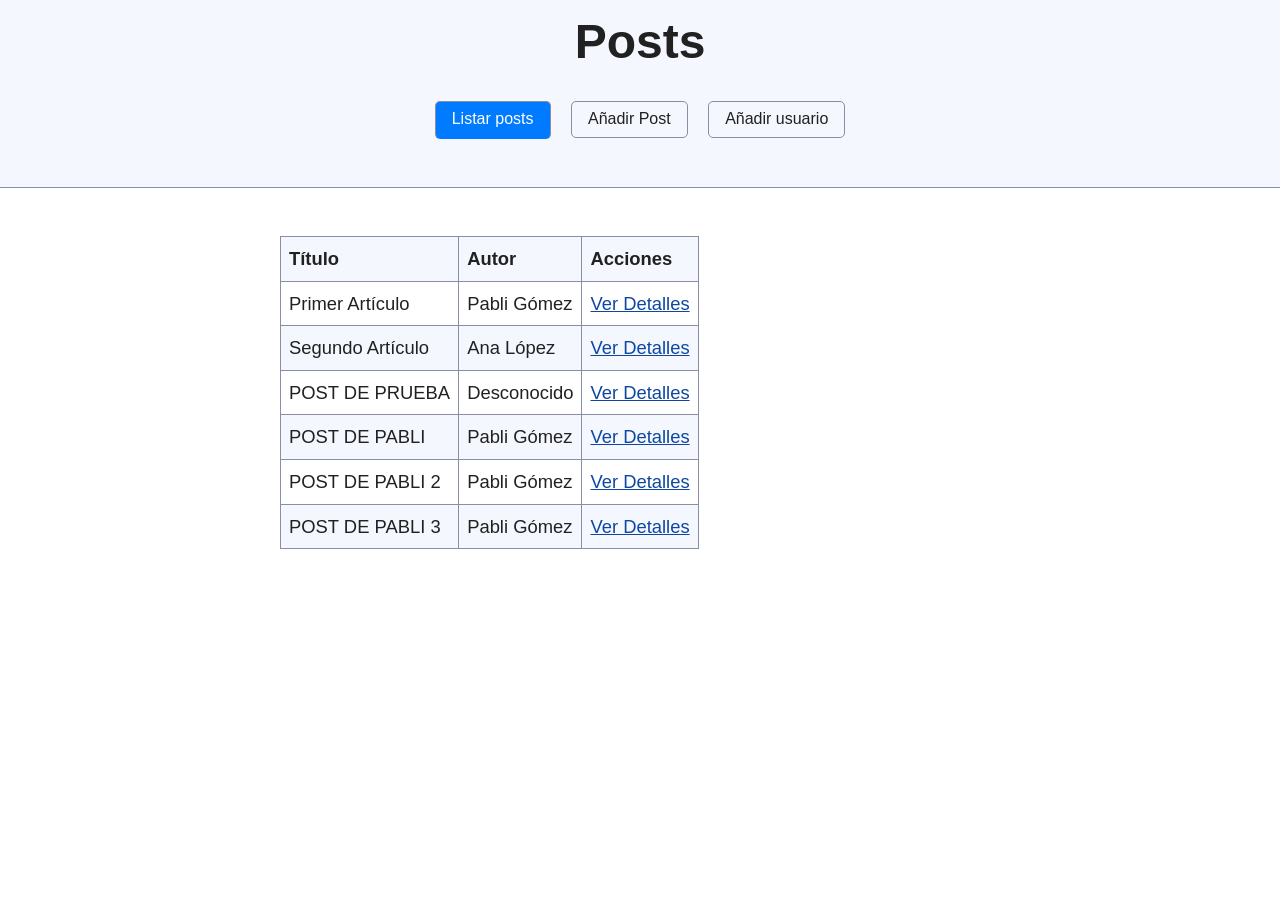
<file: index.html>
<!DOCTYPE html>
<html lang="en">

<head>
    <meta charset="UTF-8">
    <meta name="viewport" content="width=device-width, initial-scale=1.0">
    <link rel="stylesheet" href="./css/style.css">
    <link rel="stylesheet" href="./css/simple.css">
    <title>Lista de Posts</title>
</head>

<body>
    <header>
        <h1>Posts</h1>
        <nav>
            <a href="index.html" class="active">Listar posts</a>
            <a href="create-post.html">Añadir Post</a>
            <a href="create-user.html">Añadir usuario</a>
        </nav>
    </header>
    <main>
        <table>
            <thead>
                <tr>
                    <th>Título</th>
                    <th>Autor</th>
                    <th>Acciones</th>
                </tr>
            </thead>
            <tbody id="postsTable">
                <!-- Las filas de los posts se generan dinámicamente -->
            </tbody>
        </table>
    </main>
    <script src="./js/index.js"></script>
</body>

</html>
</file>
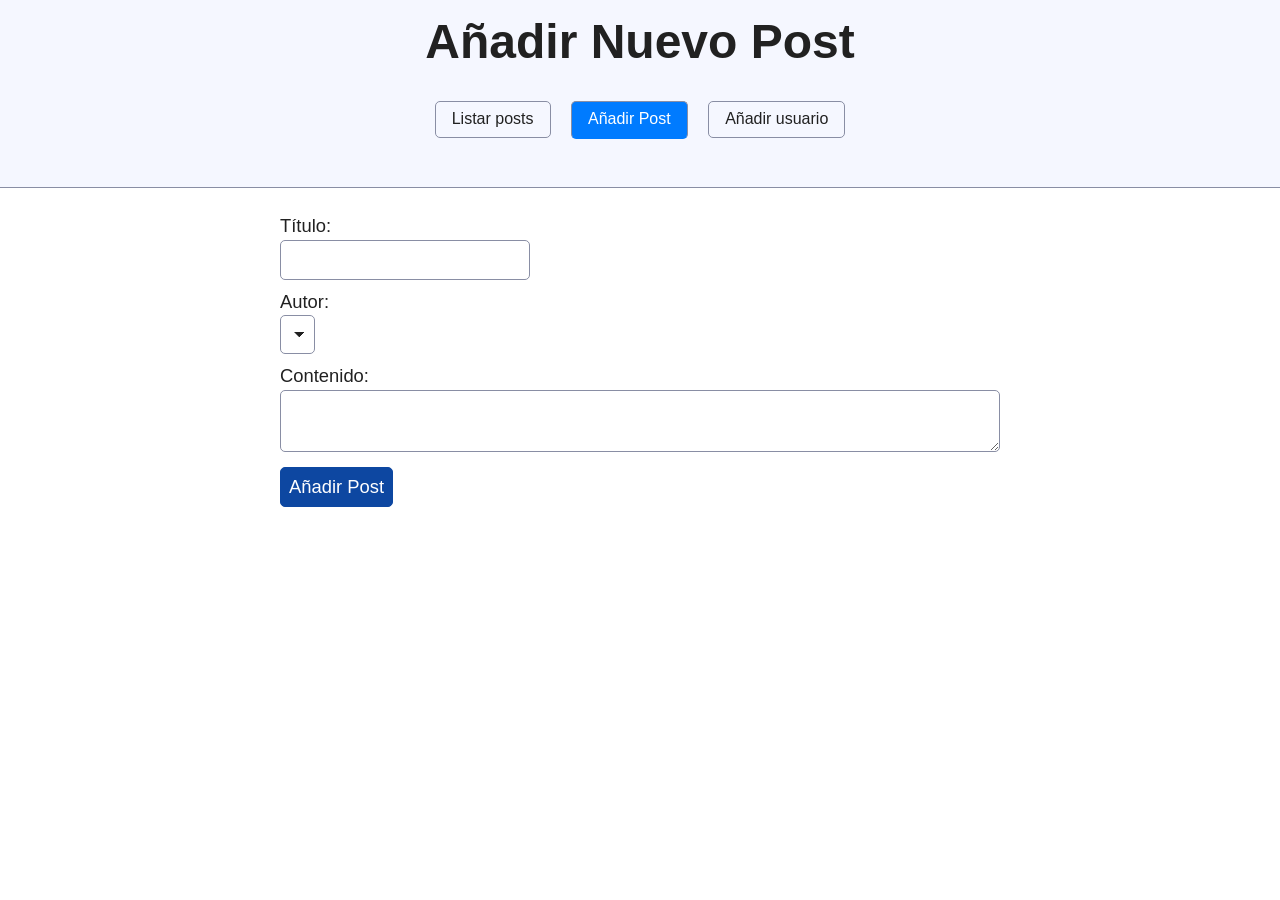
<file: create-post.html>
<!DOCTYPE html>
<html lang="en">
<head>
  <meta charset="UTF-8">
  <meta name="viewport" content="width=device-width, initial-scale=1.0">
  <link rel="stylesheet" href="./css/simple.css">
  <link rel="stylesheet" href="./css/style.css">
  <title>Añadir Post</title>
</head>
<body>
  <header>
    <h1>Añadir Nuevo Post</h1>
    <nav>
        <a href="index.html">Listar posts</a>
        <a href="create-post.html" class="active">Añadir Post</a>
        <a href="create-user.html">Añadir usuario</a>
    </nav>
  </header>
  <main>
    <form id="postForm">
      <label for="postTitle">Título:</label>
      <input type="text" id="postTitle" name="postTitle" required>
      
      <label for="postAuthor">Autor:</label>
      <select id="postAuthor" name="postAuthor">
        <!-- Los usuarios se generan dinámicamente -->
      </select>
      
      <label for="postContent">Contenido:</label>
      <textarea id="postContent" name="postContent" required></textarea>
      
      <button type="submit">Añadir Post</button>
    </form>
    <div id="statusMessage" class="mt-3"></div>
  </main>
  <script src="./js/create-post.js"></script>
</body>
</html>
</file>
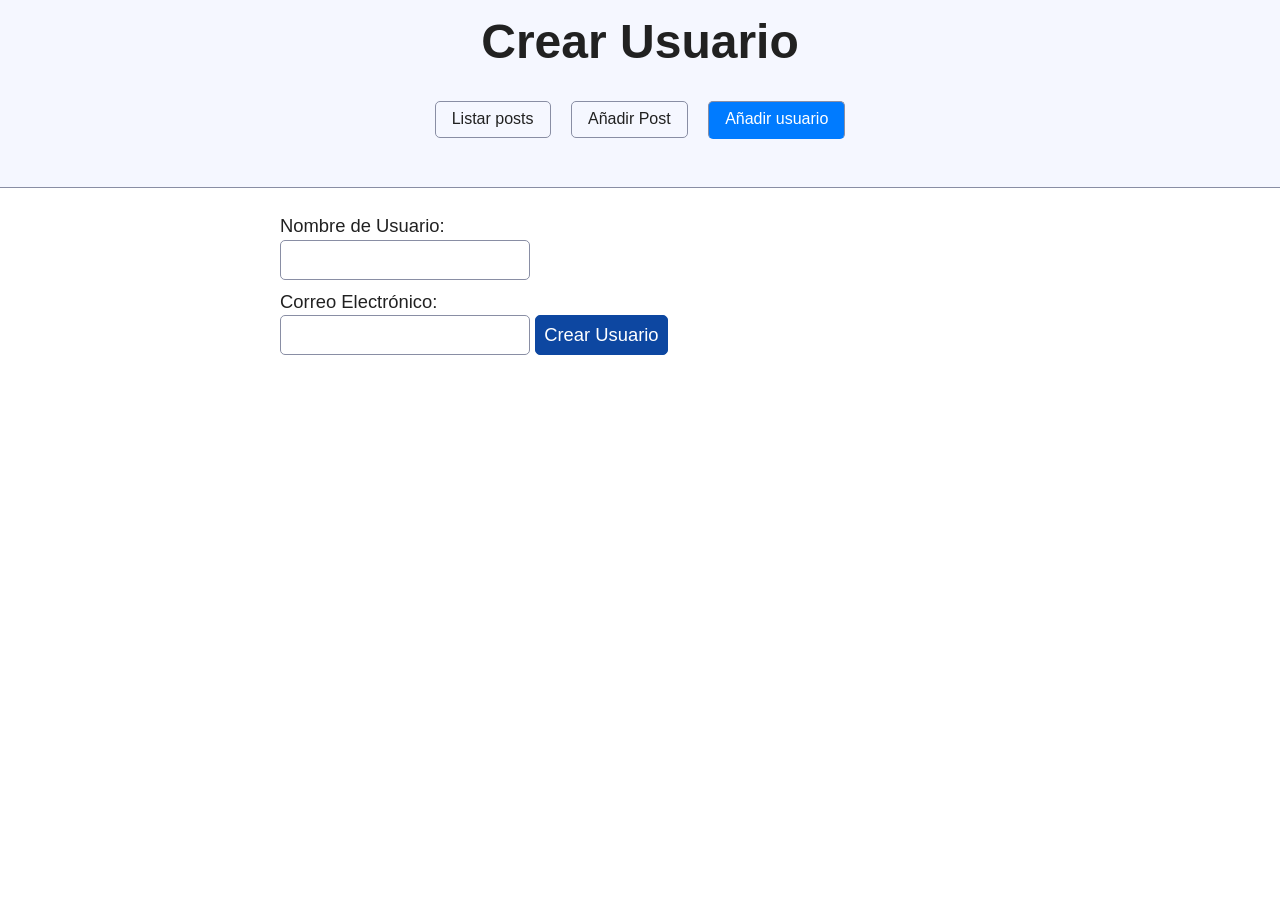
<file: create-user.html>
<!DOCTYPE html>
<html lang="en">
<head>
  <meta charset="UTF-8">
  <meta name="viewport" content="width=device-width, initial-scale=1.0">
  <link rel="stylesheet" href="./css/simple.css">
  <link rel="stylesheet" href="./css/style.css">
  <title>Crear Usuario</title>
</head>
<body>
  <header>
    <h1>Crear Usuario</h1>
    <nav>
        <a href="index.html">Listar posts</a>
        <a href="create-post.html">Añadir Post</a>
        <a href="create-user.html" class="active">Añadir usuario</a>
    </nav>
  </header>
  <main>
    <form id="userForm">
      <label for="username">Nombre de Usuario:</label>
      <input type="text" id="username" name="username" required>
      
      <label for="email">Correo Electrónico:</label>
      <input type="email" id="email" name="email" required>
      
      <button type="submit">Crear Usuario</button>
    </form>
    <div id="statusMessage" class="mt-3"></div>
  </main>
  <script src="./js/create-user.js"></script>
</body>
</html>
</file>
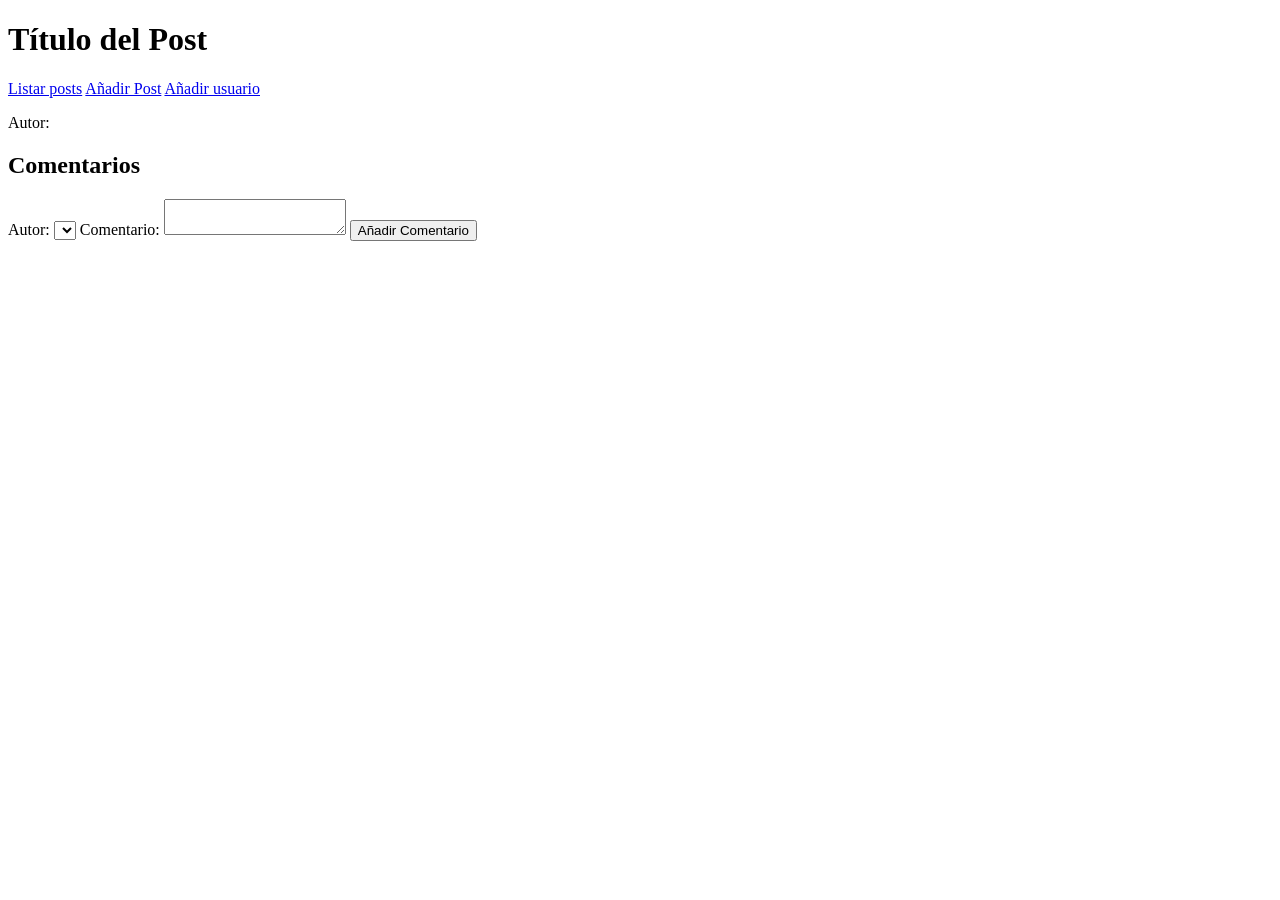
<file: post-details.html>
<!DOCTYPE html>
<html lang="en">
<head>
  <meta charset="UTF-8">
  <meta name="viewport" content="width=device-width, initial-scale=1.0">
  <link rel="stylesheet" href="https://cdn.simplecss.org/simple.css">
  <title>Detalles del Post</title>
</head>
<body>
  <header>
    <h1 id="postTitle">Título del Post</h1>
    <nav>
        <a href="index.html">Listar posts</a>
        <a href="create-post.html">Añadir Post</a>
        <a href="create-user.html">Añadir usuario</a>
    </nav>
    <p id="postAuthor">Autor: </p>
  </header>
  <main>
    <article id="postContent">
      <!-- El contenido del post se genera dinámicamente -->
    </article>

    <section>
      <h2>Comentarios</h2>
      <ul id="commentsList">
        <!-- Los comentarios se generan dinámicamente -->
      </ul>
      
      <form id="commentForm">
        <label for="commentAuthor">Autor:</label>
        <select id="commentAuthor" name="commentAuthor">
          <!-- Los usuarios se generan dinámicamente -->
        </select>
        
        <label for="commentContent">Comentario:</label>
        <textarea id="commentContent" name="commentContent" required></textarea>
        
        <button type="submit">Añadir Comentario</button>
      </form>
    </section>
  </main>
  <script src="./js/post-details.js"></script>
</body>
</html>
</file>
<file: css/style.css>
nav a.active {
  background-color: #007BFF;
    /* font-weight: bold; */
    color: white !important;
    border-bottom: 2px solid #007BFF;
  }
</file>
<file: css/simple.css>
/* Global variables. */
:root {
  /* Set sans-serif & mono fonts */
  --sans-font: -apple-system, BlinkMacSystemFont, "Avenir Next", Avenir,
    "Nimbus Sans L", Roboto, "Noto Sans", "Segoe UI", Arial, Helvetica,
    "Helvetica Neue", sans-serif;
  --mono-font: Consolas, Menlo, Monaco, "Andale Mono", "Ubuntu Mono", monospace;
  --standard-border-radius: 5px;

  /* Default (light) theme */
  --bg: #fff;
  --accent-bg: #f5f7ff;
  --text: #212121;
  --text-light: #585858;
  --border: #898EA4;
  --accent: #0d47a1;
  --accent-hover: #1266e2;
  --accent-text: var(--bg);
  --code: #d81b60;
  --preformatted: #444;
  --marked: #ffdd33;
  --disabled: #efefef;
}

/* Dark theme */
@media (prefers-color-scheme: dark) {
  :root {
    color-scheme: dark;
    --bg: #212121;
    --accent-bg: #2b2b2b;
    --text: #dcdcdc;
    --text-light: #ababab;
    --accent: #ffb300;
    --accent-hover: #ffe099;
    --accent-text: var(--bg);
    --code: #f06292;
    --preformatted: #ccc;
    --disabled: #111;
  }
  /* Add a bit of transparency so light media isn't so glaring in dark mode */
  img,
  video {
    opacity: 0.8;
  }
}

/* Reset box-sizing */
*, *::before, *::after {
  box-sizing: border-box;
}

/* Reset default appearance */
textarea,
select,
input,
progress {
  appearance: none;
  -webkit-appearance: none;
  -moz-appearance: none;
}

html {
  /* Set the font globally */
  font-family: var(--sans-font);
  scroll-behavior: smooth;
}

/* Make the body a nice central block */
body {
  color: var(--text);
  background-color: var(--bg);
  font-size: 1.15rem;
  line-height: 1.5;
  display: grid;
  grid-template-columns: 1fr min(45rem, 90%) 1fr;
  margin: 0;
}
body > * {
  grid-column: 2;
}

/* Make the header bg full width, but the content inline with body */
body > header {
  background-color: var(--accent-bg);
  border-bottom: 1px solid var(--border);
  text-align: center;
  padding: 0 0.5rem 2rem 0.5rem;
  grid-column: 1 / -1;
}

body > header > *:only-child {
  margin-block-start: 2rem;
}

body > header h1 {
  max-width: 1200px;
  margin: 1rem auto;
}

body > header p {
  max-width: 40rem;
  margin: 1rem auto;
}

/* Add a little padding to ensure spacing is correct between content and header > nav */
main {
  padding-top: 1.5rem;
}

body > footer {
  margin-top: 4rem;
  padding: 2rem 1rem 1.5rem 1rem;
  color: var(--text-light);
  font-size: 0.9rem;
  text-align: center;
  border-top: 1px solid var(--border);
}

/* Format headers */
h1 {
  font-size: 3rem;
}

h2 {
  font-size: 2.6rem;
  margin-top: 3rem;
}

h3 {
  font-size: 2rem;
  margin-top: 3rem;
}

h4 {
  font-size: 1.44rem;
}

h5 {
  font-size: 1.15rem;
}

h6 {
  font-size: 0.96rem;
}

p {
  margin: 1.5rem 0;
}

/* Prevent long strings from overflowing container */
p, h1, h2, h3, h4, h5, h6 {
  overflow-wrap: break-word;
}

/* Fix line height when title wraps */
h1,
h2,
h3 {
  line-height: 1.1;
}

/* Reduce header size on mobile */
@media only screen and (max-width: 720px) {
  h1 {
    font-size: 2.5rem;
  }

  h2 {
    font-size: 2.1rem;
  }

  h3 {
    font-size: 1.75rem;
  }

  h4 {
    font-size: 1.25rem;
  }
}

/* Format links & buttons */
a,
a:visited {
  color: var(--accent);
}

a:hover {
  text-decoration: none;
}

button,
.button,
a.button, /* extra specificity to override a */
input[type="submit"],
input[type="reset"],
input[type="button"] {
  border: 1px solid var(--accent);
  background-color: var(--accent);
  color: var(--accent-text);
  padding: 0.5rem 0.9rem;
  text-decoration: none;
  line-height: normal;
}

.button[aria-disabled="true"], 
input:disabled,
textarea:disabled,
select:disabled,
button[disabled] {
  cursor: not-allowed;
  background-color: var(--disabled);
  border-color: var(--disabled);
  color: var(--text-light);
}

input[type="range"] {
  padding: 0;
}

/* Set the cursor to '?' on an abbreviation and style the abbreviation to show that there is more information underneath */
abbr[title] {
  cursor: help;
  text-decoration-line: underline;
  text-decoration-style: dotted;
}

button:enabled:hover,
.button:not([aria-disabled="true"]):hover,
input[type="submit"]:enabled:hover,
input[type="reset"]:enabled:hover,
input[type="button"]:enabled:hover {
  background-color: var(--accent-hover);
  border-color: var(--accent-hover);
  cursor: pointer;
}

.button:focus-visible,
button:focus-visible:where(:enabled),
input:enabled:focus-visible:where(
  [type="submit"],
  [type="reset"],
  [type="button"]
) {
  outline: 2px solid var(--accent);
  outline-offset: 1px;
}

/* Format navigation */
header > nav {
  font-size: 1rem;
  line-height: 2;
  padding: 1rem 0 0 0;
}

/* Use flexbox to allow items to wrap, as needed */
header > nav ul,
header > nav ol {
  align-content: space-around;
  align-items: center;
  display: flex;
  flex-direction: row;
  flex-wrap: wrap;
  justify-content: center;
  list-style-type: none;
  margin: 0;
  padding: 0;
}

/* List items are inline elements, make them behave more like blocks */
header > nav ul li,
header > nav ol li {
  display: inline-block;
}

header > nav a,
header > nav a:visited {
  margin: 0 0.5rem 1rem 0.5rem;
  border: 1px solid var(--border);
  border-radius: var(--standard-border-radius);
  color: var(--text);
  display: inline-block;
  padding: 0.1rem 1rem;
  text-decoration: none;
}

header > nav a:hover,
header > nav a.current,
header > nav a[aria-current="page"],
header > nav a[aria-current="true"] {
  border-color: var(--accent);
  color: var(--accent);
  cursor: pointer;
}

/* Reduce nav side on mobile */
@media only screen and (max-width: 720px) {
  header > nav a {
    border: none;
    padding: 0;
    text-decoration: underline;
    line-height: 1;
  }
}

/* Consolidate box styling */
aside, details, pre, progress {
  background-color: var(--accent-bg);
  border: 1px solid var(--border);
  border-radius: var(--standard-border-radius);
  margin-bottom: 1rem;
}

aside {
  font-size: 1rem;
  width: 30%;
  padding: 0 15px;
  margin-inline-start: 15px;
  float: right;
}
*[dir="rtl"] aside {
  float: left;
}

/* Make aside full-width on mobile */
@media only screen and (max-width: 720px) {
  aside {
    width: 100%;
    float: none;
    margin-inline-start: 0;
  }
}

article, fieldset, dialog {
  border: 1px solid var(--border);
  padding: 1rem;
  border-radius: var(--standard-border-radius);
  margin-bottom: 1rem;
}

article h2:first-child,
section h2:first-child,
article h3:first-child,
section h3:first-child {
  margin-top: 1rem;
}

section {
  border-top: 1px solid var(--border);
  border-bottom: 1px solid var(--border);
  padding: 2rem 1rem;
  margin: 3rem 0;
}

/* Don't double separators when chaining sections */
section + section,
section:first-child {
  border-top: 0;
  padding-top: 0;
}

section + section {
  margin-top: 0;
}

section:last-child {
  border-bottom: 0;
  padding-bottom: 0;
}

details {
  padding: 0.7rem 1rem;
}

summary {
  cursor: pointer;
  font-weight: bold;
  padding: 0.7rem 1rem;
  margin: -0.7rem -1rem;
  word-break: break-all;
}

details[open] > summary + * {
  margin-top: 0;
}

details[open] > summary {
  margin-bottom: 0.5rem;
}

details[open] > :last-child {
  margin-bottom: 0;
}

/* Format tables */
table {
  border-collapse: collapse;
  margin: 1.5rem 0;
}

figure > table {
  width: max-content;
  margin: 0;
}

td,
th {
  border: 1px solid var(--border);
  text-align: start;
  padding: 0.5rem;
}

th {
  background-color: var(--accent-bg);
  font-weight: bold;
}

tr:nth-child(even) {
  /* Set every other cell slightly darker. Improves readability. */
  background-color: var(--accent-bg);
}

table caption {
  font-weight: bold;
  margin-bottom: 0.5rem;
}

/* Format forms */
textarea,
select,
input,
button,
.button {
  font-size: inherit;
  font-family: inherit;
  padding: 0.5rem;
  margin-bottom: 0.5rem;
  border-radius: var(--standard-border-radius);
  box-shadow: none;
  max-width: 100%;
  display: inline-block;
}
textarea,
select,
input {
  color: var(--text);
  background-color: var(--bg);
  border: 1px solid var(--border);
}
label {
  display: block;
}
textarea:not([cols]) {
  width: 100%;
}

/* Add arrow to drop-down */
select:not([multiple]) {
  background-image: linear-gradient(45deg, transparent 49%, var(--text) 51%),
    linear-gradient(135deg, var(--text) 51%, transparent 49%);
  background-position: calc(100% - 15px), calc(100% - 10px);
  background-size: 5px 5px, 5px 5px;
  background-repeat: no-repeat;
  padding-inline-end: 25px;
}
*[dir="rtl"] select:not([multiple]) {
  background-position: 10px, 15px;
}

/* checkbox and radio button style */
input[type="checkbox"],
input[type="radio"] {
  vertical-align: middle;
  position: relative;
  width: min-content;
}

input[type="checkbox"] + label,
input[type="radio"] + label {
  display: inline-block;
}

input[type="radio"] {
  border-radius: 100%;
}

input[type="checkbox"]:checked,
input[type="radio"]:checked {
  background-color: var(--accent);
}

input[type="checkbox"]:checked::after {
  /* Creates a rectangle with colored right and bottom borders which is rotated to look like a check mark */
  content: " ";
  width: 0.18em;
  height: 0.32em;
  border-radius: 0;
  position: absolute;
  top: 0.05em;
  left: 0.17em;
  background-color: transparent;
  border-right: solid var(--bg) 0.08em;
  border-bottom: solid var(--bg) 0.08em;
  font-size: 1.8em;
  transform: rotate(45deg);
}
input[type="radio"]:checked::after {
  /* creates a colored circle for the checked radio button  */
  content: " ";
  width: 0.25em;
  height: 0.25em;
  border-radius: 100%;
  position: absolute;
  top: 0.125em;
  background-color: var(--bg);
  left: 0.125em;
  font-size: 32px;
}

/* Makes input fields wider on smaller screens */
@media only screen and (max-width: 720px) {
  textarea,
  select,
  input {
    width: 100%;
  }
}

/* Set a height for color input */
input[type="color"] {
  height: 2.5rem;
  padding:  0.2rem;
}

/* do not show border around file selector button */
input[type="file"] {
  border: 0;
}

/* Misc body elements */
hr {
  border: none;
  height: 1px;
  background: var(--border);
  margin: 1rem auto;
}

mark {
  padding: 2px 5px;
  border-radius: var(--standard-border-radius);
  background-color: var(--marked);
  color: black;
}

mark a {
  color: #0d47a1;
}

img,
video {
  max-width: 100%;
  height: auto;
  border-radius: var(--standard-border-radius);
}

figure {
  margin: 0;
  display: block;
  overflow-x: auto;
}

figure > img,
figure > picture > img {
  display: block;
  margin-inline: auto;
}

figcaption {
  text-align: center;
  font-size: 0.9rem;
  color: var(--text-light);
  margin-block: 1rem;
}

blockquote {
  margin-inline-start: 2rem;
  margin-inline-end: 0;
  margin-block: 2rem;
  padding: 0.4rem 0.8rem;
  border-inline-start: 0.35rem solid var(--accent);
  color: var(--text-light);
  font-style: italic;
}

cite {
  font-size: 0.9rem;
  color: var(--text-light);
  font-style: normal;
}

dt {
    color: var(--text-light);
}

/* Use mono font for code elements */
code,
pre,
pre span,
kbd,
samp {
  font-family: var(--mono-font);
  color: var(--code);
}

kbd {
  color: var(--preformatted);
  border: 1px solid var(--preformatted);
  border-bottom: 3px solid var(--preformatted);
  border-radius: var(--standard-border-radius);
  padding: 0.1rem 0.4rem;
}

pre {
  padding: 1rem 1.4rem;
  max-width: 100%;
  overflow: auto;
  color: var(--preformatted);
}

/* Fix embedded code within pre */
pre code {
  color: var(--preformatted);
  background: none;
  margin: 0;
  padding: 0;
}

/* Progress bars */
/* Declarations are repeated because you */
/* cannot combine vendor-specific selectors */
progress {
  width: 100%;
}

progress:indeterminate {
  background-color: var(--accent-bg);
}

progress::-webkit-progress-bar {
  border-radius: var(--standard-border-radius);
  background-color: var(--accent-bg);
}

progress::-webkit-progress-value {
  border-radius: var(--standard-border-radius);
  background-color: var(--accent);
}

progress::-moz-progress-bar {
  border-radius: var(--standard-border-radius);
  background-color: var(--accent);
  transition-property: width;
  transition-duration: 0.3s;
}

progress:indeterminate::-moz-progress-bar {
  background-color: var(--accent-bg);
}

dialog {
  background-color: var(--bg);
  max-width: 40rem;
  margin: auto;
}

dialog::backdrop {
  background-color: var(--bg);
  opacity: 0.8;
}

@media only screen and (max-width: 720px) {
  dialog {
    max-width: 100%;
    margin: auto 1em;
  }
}

/* Superscript & Subscript */
/* Prevent scripts from affecting line-height. */
sup, sub {
  vertical-align: baseline;
  position: relative;
}

sup {
  top: -0.4em;
}

sub { 
  top: 0.3em; 
}

/* Classes for notices */
.notice {
  background: var(--accent-bg);
  border: 2px solid var(--border);
  border-radius: var(--standard-border-radius);
  padding: 1.5rem;
  margin: 2rem 0;
}
</file>
